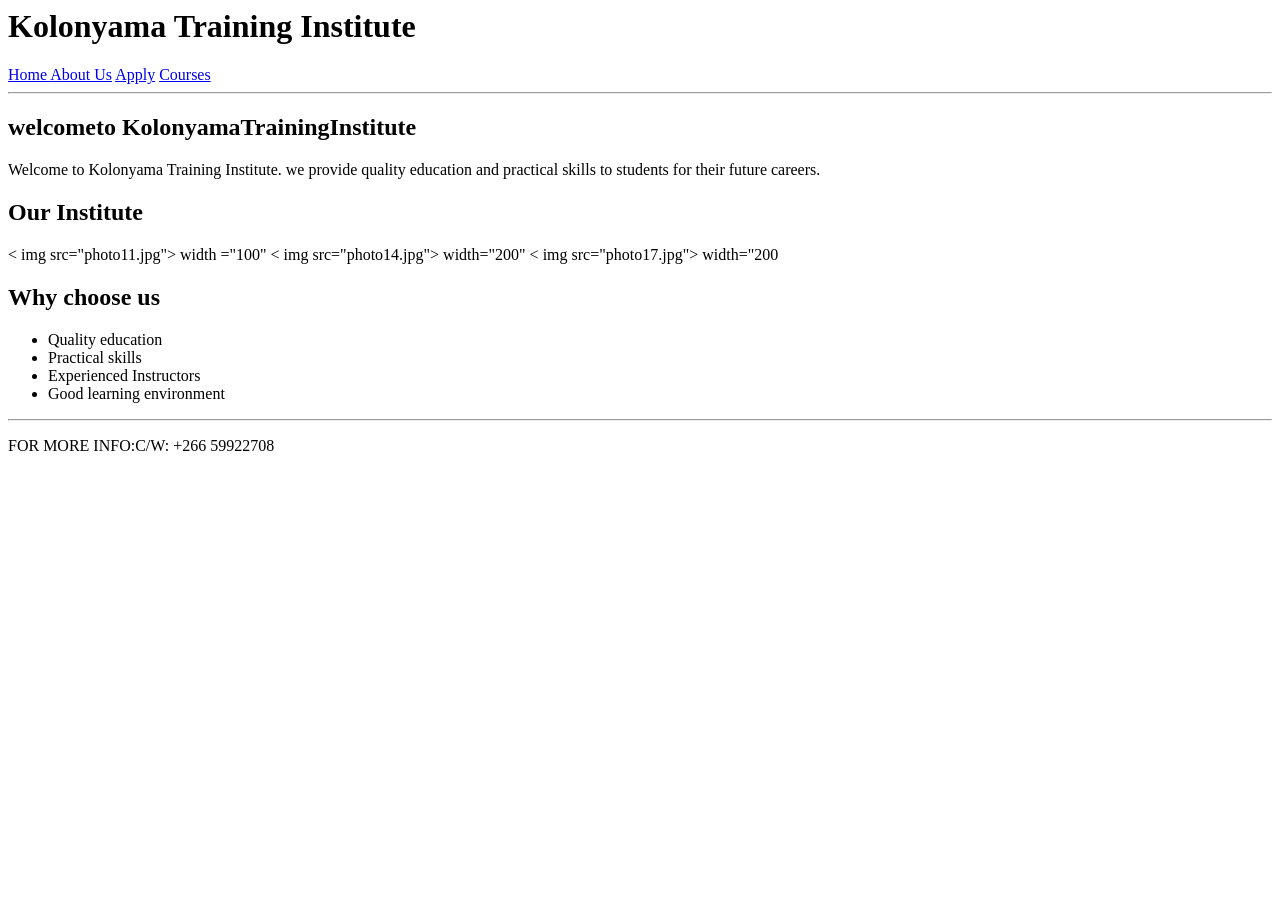
<file: Index.html>
<!DOCTYPE html </>
<html>
  <head>
    <title >KTI</title>
    
    
  </head>
  <body>
    <header>
     
    <h1>Kolonyama Training Institute </h1>
    <nav>
      <a href ="Index.html">Home </a>
      <a href="abouts.html">About Us</a>
      <a href ="apply.html">Apply</a>
      <a href="courses.html">Courses</a>
      
    </nav>
      
    </header>
    <hr>
    <main>
     
      <h2>welcometo KolonyamaTrainingInstitute</h2>
 
      <p>Welcome to Kolonyama Training Institute. we provide quality education and practical skills to students for their future careers.</p>
  <h2>Our Institute </h2>
 < img src="photo11.jpg"> width ="100"
   <  img src="photo14.jpg"> width="200"
    < img src="photo17.jpg"> width="200
      <h2>Why choose us</h2>
      <ul>
        
      
      <li>Quality education</li>
      <li>Practical skills</li>
      <li>Experienced Instructors</li>
      <li>Good learning environment</li>
    </ul>
    </main>
    
    <hr>
    <footer>
      <p>FOR MORE INFO:C/W: +266 59922708</p>
      
    </footer>
  </body>
  
  
  
</html>
</file>
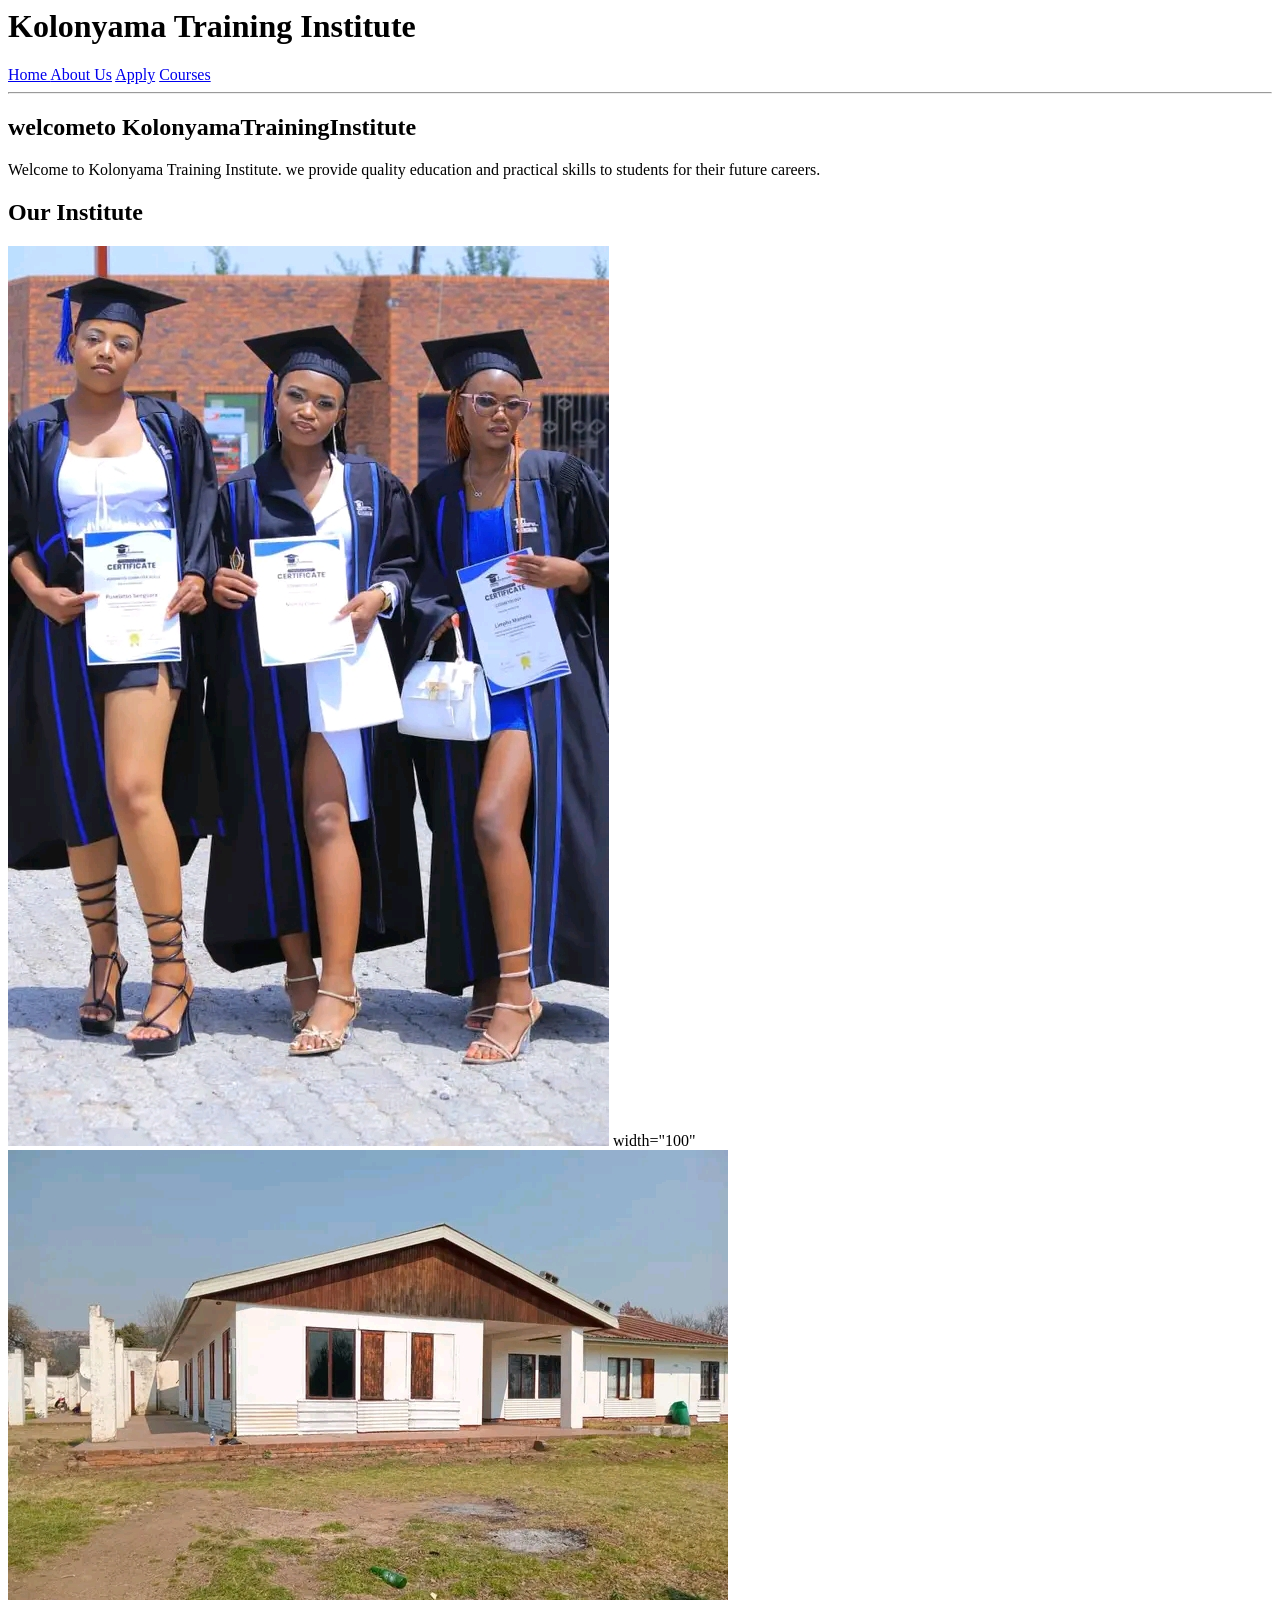
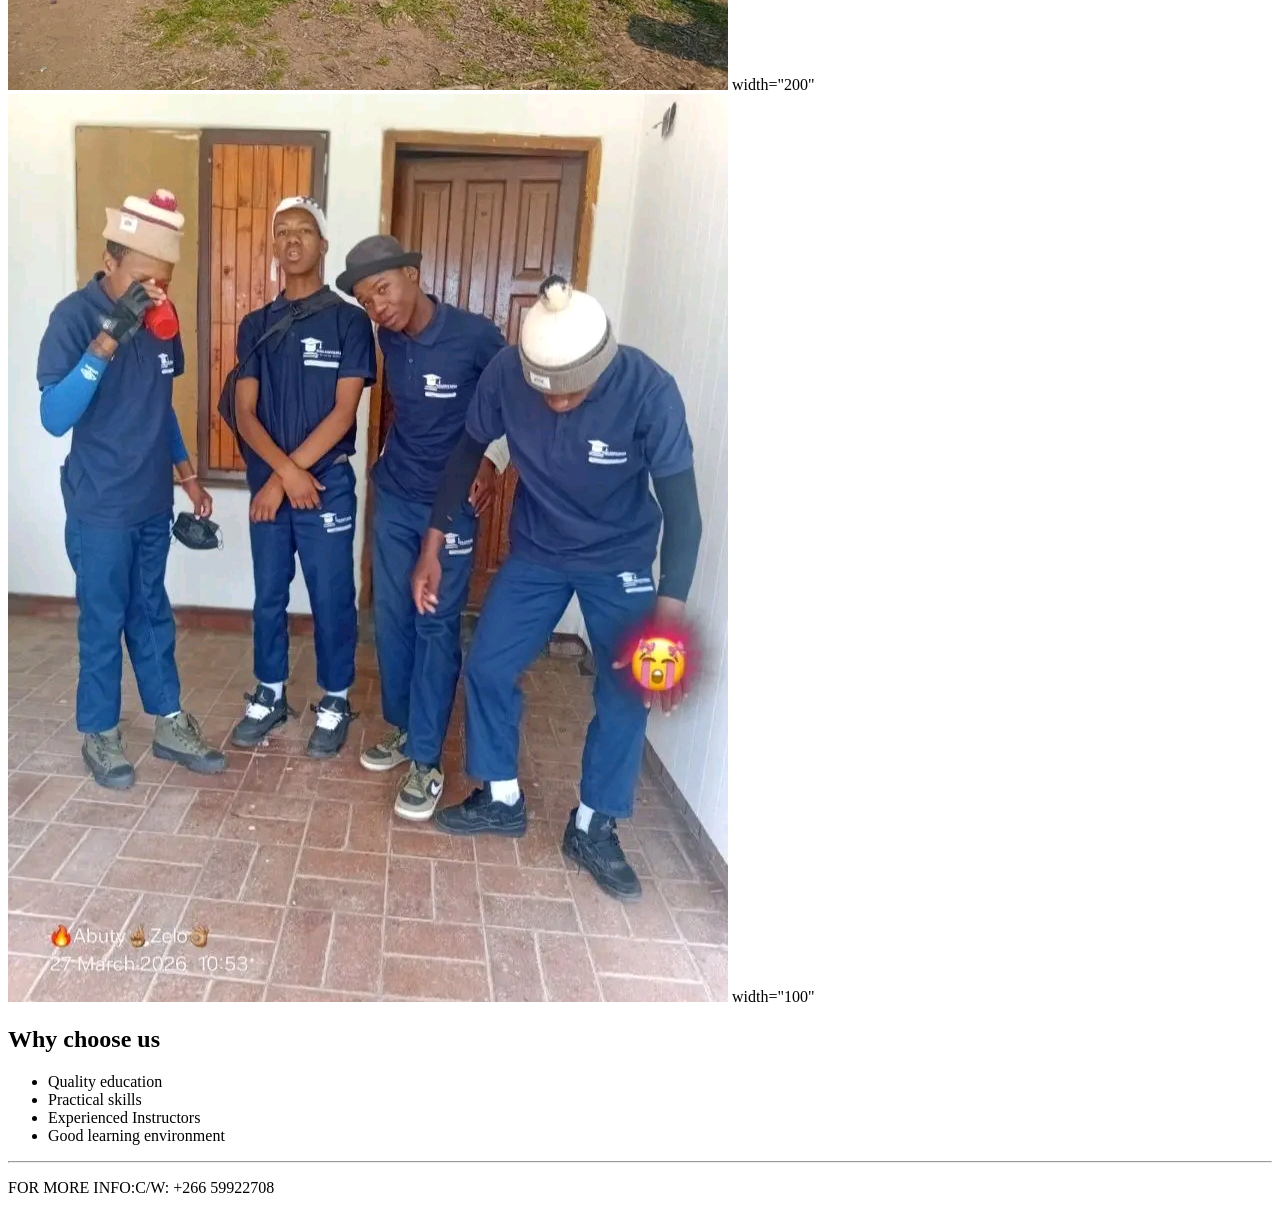
<file: index.html>
<!DOCTYPE html </>
<html>
  <head>
    <title >KTI</title>
    
    
  </head>
  <body>
    <header>
     
    <h1>Kolonyama Training Institute </h1>
    <nav>
      <a href ="index.html">Home </a>
      <a href="aboutus.html">About Us</a>
      <a href ="apply.html">Apply</a>
      <a href="courses.html">Courses</a>
      
    </nav>
      
    </header>
    <hr>
    <main>
     
      <h2>welcometo KolonyamaTrainingInstitute</h2>
 
      <p>Welcome to Kolonyama Training Institute. we provide quality education and practical skills to students for their future careers.</p>
  <h2>Our Institute </h2>
      <img src="Photo11.jpg"> width="100"
      <img src="Photo14.jpg"> width="200"
      <img src="Photo16.jpg"> width="100"
      <h2>Why choose us</h2>
      <ul>
        
      
      <li>Quality education</li>
      <li>Practical skills</li>
      <li>Experienced Instructors</li>
      <li>Good learning environment</li>
    </ul>
    </main>
    
    <hr>
    <footer>
      <p>FOR MORE INFO:C/W: +266 59922708</p>
      
    </footer>
  </body>
  
  
  
</html>
</file>
